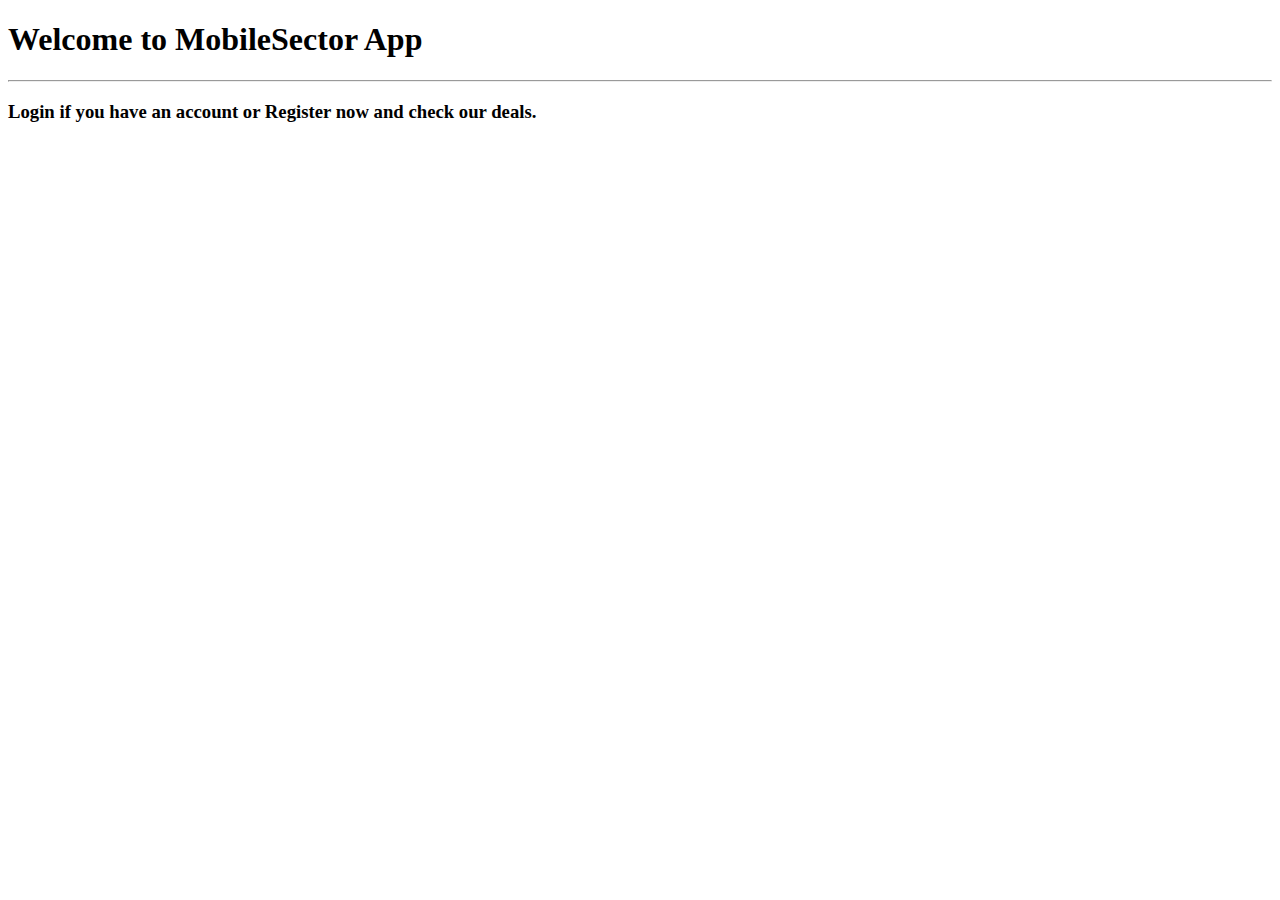
<file: src/main/resources/templates/index.html>
<!DOCTYPE html>
<html lang="en">

<head th:replace="~{fragments/head}">
</head>

<body>

<div>
    <nav th:replace="~{fragments/navbar}"></nav>
</div>

<div class="container-index bg-blur rounded mt-5 ">
    <h1>Welcome to MobileSector App</h1>

    <hr class="my-3 bg-white w-75"/>

    <h3>
        <a class="text-primary" th:href="@{/login}">Login</a>
        if you have an account or
        <a class="text-primary" th:href="@{/register}">Register</a>
        now and check our deals.
    </h3>
</div>

<div>
    <footer></footer>
</div>

</body>
</html>
</file>
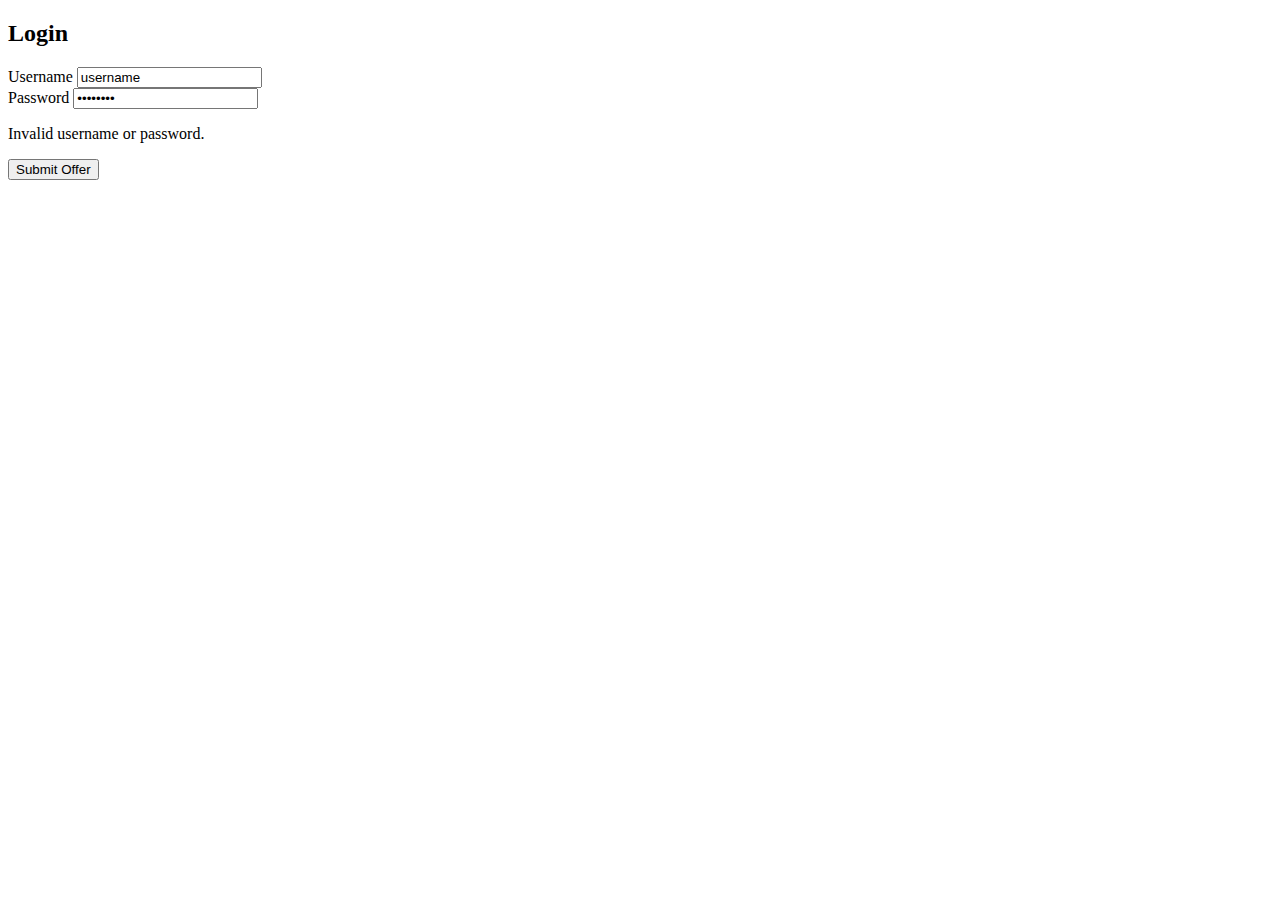
<file: src/main/resources/templates/auth-login.html>
<!DOCTYPE html>
<html lang="en" >
<head th:replace="~{fragments/head}">
</head>

<body>
<div>
    <nav th:replace="~{fragments/navbar}"></nav>
</div>

<div class="container">
    <h2 class="text-center text-white">Login</h2>
    <form method="POST" 
          class="main-form mx-auto col-md-8 d-flex flex-column justify-content-center">
        <div class="form-group">
            <label for="username" class="text-white font-weight-bold">Username</label>
            <input value="username" id="username" name="username" type="text" min="2" max="50"
                   class="form-control"
                   placeholder="Username"/>
        </div>
        <div class="form-group">
            <label for="password" class="text-white font-weight-bold">Password</label>
            <input  value="password" id="password" name="password" type="password" min="2"
                   max="20" class="form-control"
                   placeholder="Password"/>

        </div>
        
        <p class="errors alert alert-danger">
            Invalid username or password.
        </p>

        <div class="row">
            <div class="col col-md-4">
                <div class="button-holder d-flex">
                    <input type="submit" class="btn btn-info btn-lg" value="Submit Offer"/>
                </div>
            </div>
        </div>
    </form>
</div>

<div>
    <footer> </footer>
</div>
</body>
</html>
</file>
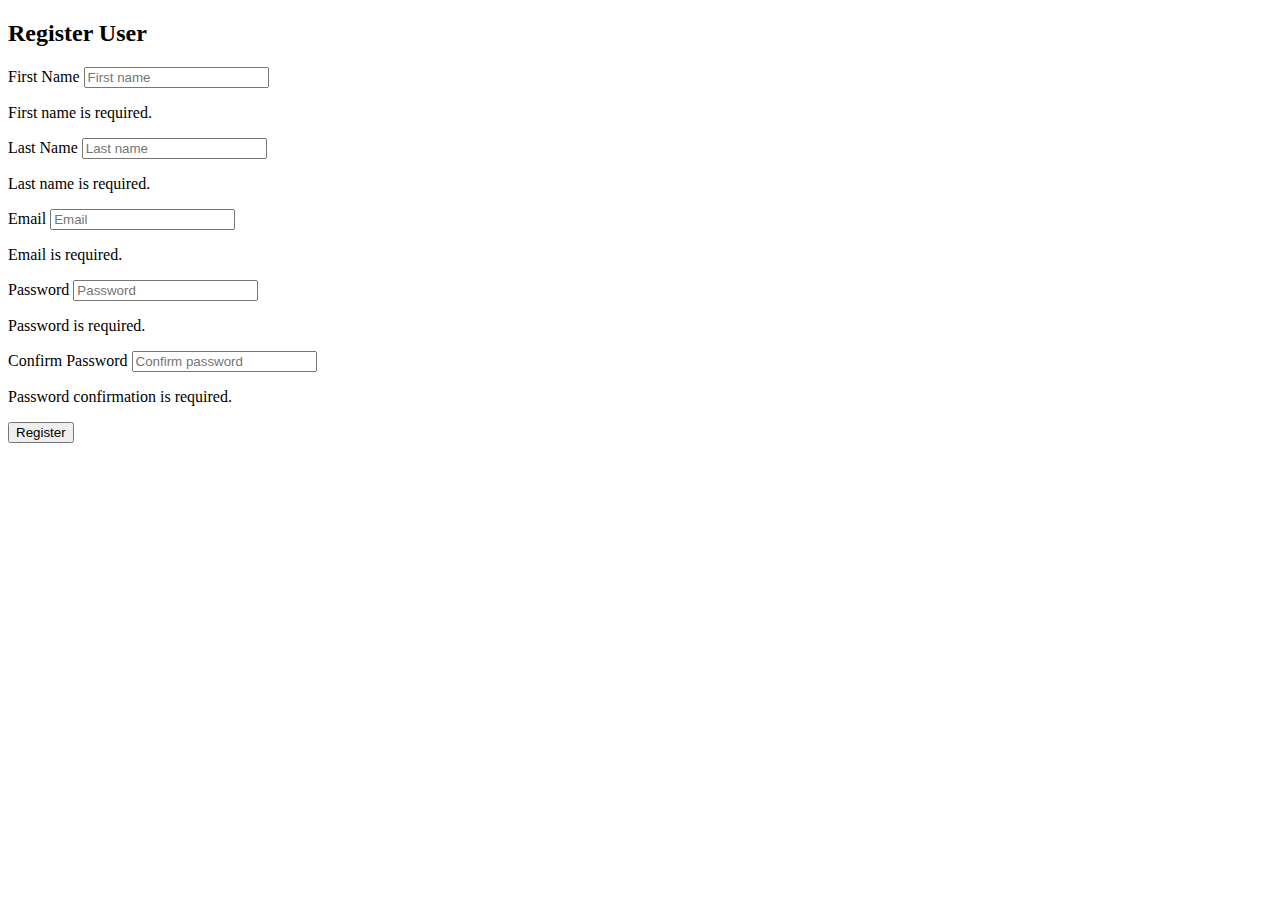
<file: src/main/resources/templates/auth-register.html>
<!DOCTYPE html>
<html lang="en">

<head th:replace="~{fragments/head}">
</head>

<body>

<div>
    <nav th:replace="~{fragments/navbar}"></nav>
</div>

<div class="container">
    <h2 class="text-center text-white">Register User</h2>
    <form th:method="POST"
          th:action="@{/register}"
          th:object="${userRegistrationDTO}"
          class="main-form mx-auto col-md-8 d-flex flex-column justify-content-center">
        <div class="row">
            <div class="form-group col-md-6 mb-3">
                <label for="firstName" class="text-white font-weight-bold">First Name</label>
                <input  id="firstName"
                        name="firstName"
                        type="text"
                        class="form-control"
                       placeholder="First name"/>
                <p class="errors alert alert-danger">
                    First name is required.
                </p>
            </div>
            <div class="form-group col-md-6 mb-3">
                <label for="lastName" class="text-white font-weight-bold">Last Name</label>
                <input id="lastName"
                       name="lastName"
                       type="text"
                       class="form-control"
                       placeholder="Last name"/>
                <p class="errors alert alert-danger">
                    Last name is required.
                </p>
            </div>
        </div>
        <div class="row">
            <div class="form-group col-md-6 mb-3">
                <label for="email" class="text-white font-weight-bold">Email</label>
                <input id="email"
                       name="email"
                       type="text"
                       class="form-control"
                       placeholder="Email"/>
                <p class="errors alert alert-danger">
                    Email is required.
                </p>
            </div>
            <div class="form-group col-md-6 mb-3">
                <label for="password" class="text-white font-weight-bold">Password</label>
                <input id="password"
                       name="password"
                       type="password"
                       class="form-control"
                       placeholder="Password"/>
                <p class="errors alert alert-danger">
                    Password is required.
                </p>
            </div>
            <div class="form-group col-md-6 mb-3">
                <label for="confirmPassword" class="text-white font-weight-bold">Confirm Password</label>
                <input id="confirmPassword"
                       name="confirmPassword"
                       type="password"
                       class="form-control"
                       placeholder="Confirm password"/>
                <p class="errors alert alert-danger">
                    Password confirmation is required.
                </p>
            </div>
        </div>
        <div class="row">
            <div class="col col-md-4">
                <div class="button-holder d-flex">
                    <input type="submit" class="btn btn-info btn-lg" value="Register"/>
                </div>
            </div>
        </div>
    </form>
</div>

<div>
     <footer> </footer>
</div>

</body>
</html>
</file>
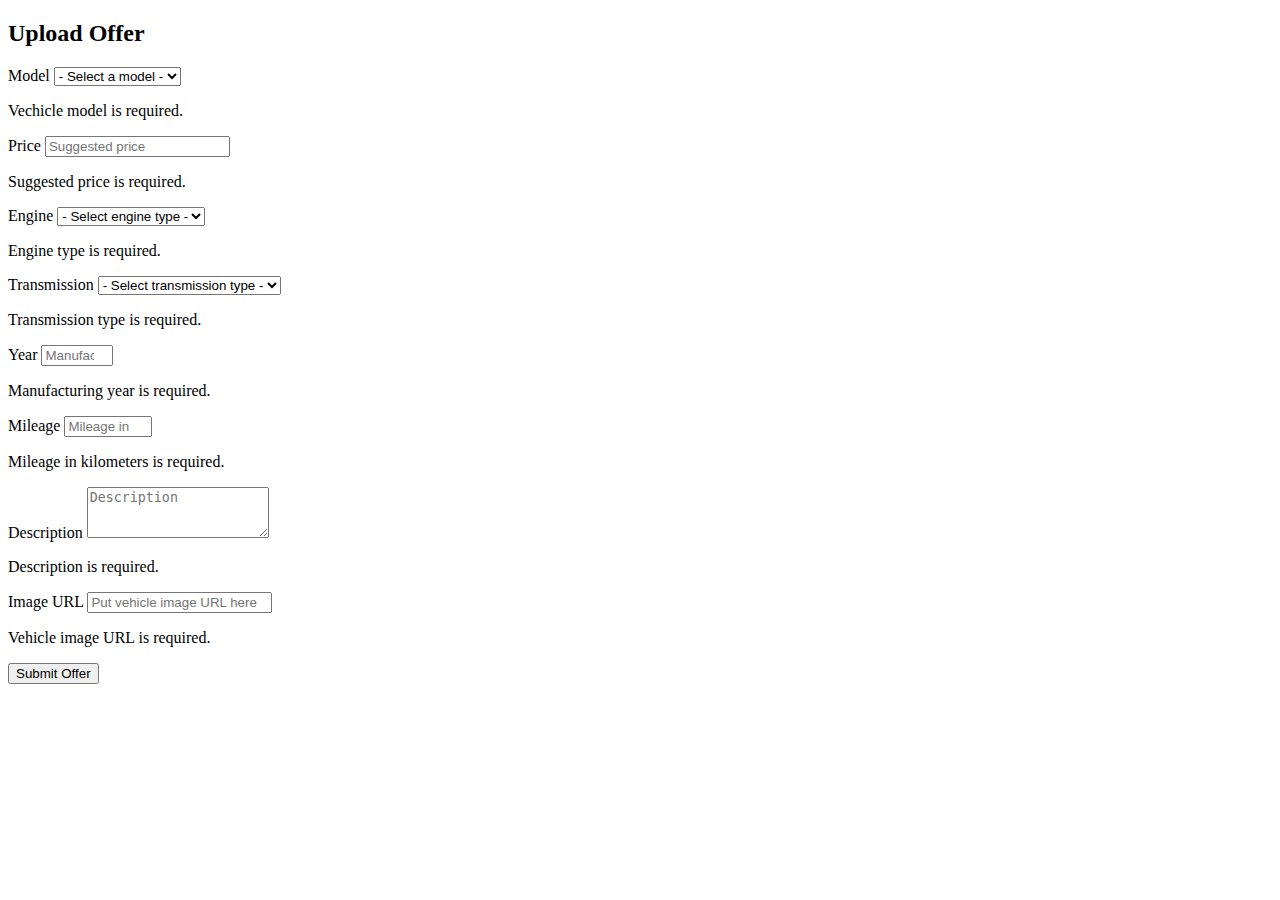
<file: src/main/resources/templates/offer-add.html>
<!DOCTYPE html>
<html lang="en">

<head th:replace="~{fragments/head}">
</head>

<body>

<div>
    <nav th:replace="~{fragments/navbar}"></nav>
</div>


<div class="container">
    <h2 class="text-center text-white">Upload Offer</h2>
    <form method="POST" 
          class="main-form mx-auto col-md-8 d-flex flex-column justify-content-center">
        <div class="row">

            <div class="form-group col-md-6 mb-3">
                <label class="text-center text-white font-weight-bold" for="model">Model</label>
                <select id="model" class="form-control">
                    <option value="">- Select a model -</option>
                    <optgroup label="Brand name">
                        <option>Model</option>
                    </optgroup>
                </select>
                <p class="errors alert alert-danger">
                    Vechicle model is required.
                </p>
            </div>
            <div class="form-group col-md-6 mb-3">
                <label for="price" class="text-white font-weight-bold">Price</label>
                <input id="price" type="number" min="0" step="100" class="form-control"
                       placeholder="Suggested price"/>
                <p  class="errors alert alert-danger">
                    Suggested price is required.
                </p>
            </div>
        </div>
        <div class="row">
            <div class="form-group col-md-6 mb-3">
                <label class="text-center text-white font-weight-bold" for="engine">Engine</label>
                <select id="engine" class="form-control">
                    <option value="">- Select engine type -</option>
                    <option>
                        Engine type
                    </option>
                </select>
                <p class="errors alert alert-danger">
                    Engine type is required.
                </p>
            </div>
            <div class="form-group col-md-6 mb-3">
                <label class="text-center text-white font-weight-bold" for="transmission">Transmission</label>
                <select id="transmission" class="form-control">
                    <option value="">- Select transmission type -</option>
                    <option> Transmission type
                    </option>
                </select>
                <p class="errors alert alert-danger">
                    Transmission type is required.
                </p>
            </div>
        </div>
        <div class="row">
            <div class="form-group col-md-6 mb-3">
                <label for="year" class="text-white font-weight-bold">Year</label>
                <input id="year" type="number" min="1900" max="2099" step="1" class="form-control"
                       placeholder="Manufacturing year"/>
                <p class="errors alert alert-danger">
                    Manufacturing year is required.
                </p>
            </div>
            <div class="form-group col-md-6 mb-3">
                <label for="mileage" class="text-white font-weight-bold">Mileage</label>
                <input id="mileage" type="number" min="0" max="900000" step="1000"
                       class="form-control"
                       placeholder="Mileage in kilometers"/>
                <p class="errors alert alert-danger">
                    Mileage in kilometers is required.
                </p>
            </div>
        </div>

        <div class="form-group">
            <label class="text-white font-weight-bold" for="description">Description</label>
            <textarea id="description" type="textarea" class="form-control" rows="3"
                      placeholder="Description"></textarea>
            <p class="errors alert alert-danger">
                Description is required.
            </p>
        </div>
        <div class="form-group">
            <label class="text-white font-weight-bold" for="imageUrl">Image URL</label>
            <input id="imageUrl" type="url" class="form-control"
                   placeholder="Put vehicle image URL here">
            <p class="errors alert alert-danger">
                Vehicle image URL is required.
            </p>
        </div>

        <div class="row">
            <div class="col col-md-4">
                <div class="button-holder d-flex">
                    <input type="submit" class="btn btn-info btn-lg" value="Submit Offer"/>
                </div>
            </div>
        </div>
    </form>
</div>

<div>
    <footer> </footer>
</div>

</body>
</html>
</file>
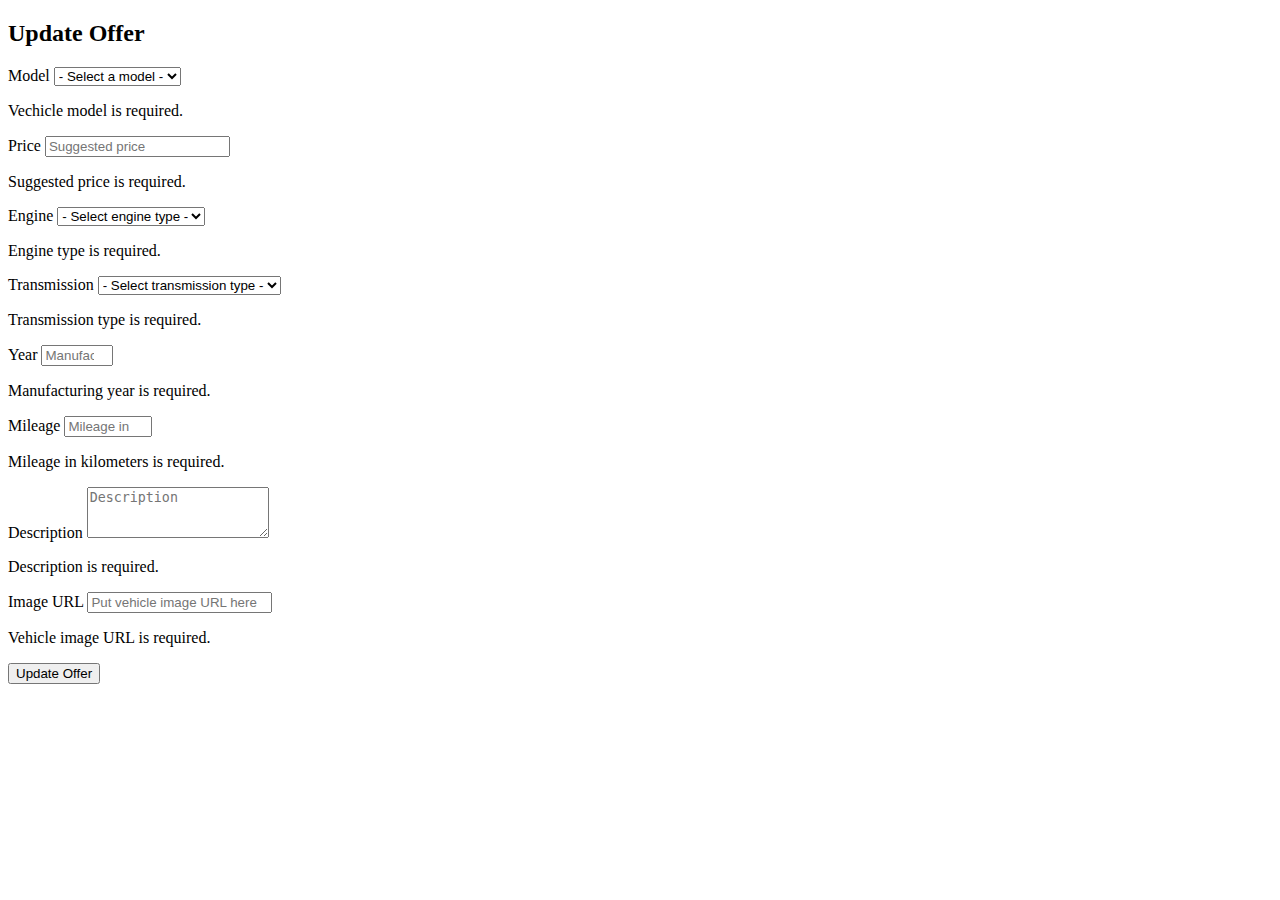
<file: src/main/resources/templates/update.html>
<!DOCTYPE html>
<html lang="en">

<head th:replace="~{fragments/head}">
</head>

<body>

<div>
    <nav th:replace="~{fragments/navbar}"></nav>
</div>


<div class="container">
    <h2 class="text-center text-white">Update Offer</h2>
    <form method="POST"
          class="main-form mx-auto col-md-8 d-flex flex-column justify-content-center">
        <div class="row">

            <div class="form-group col-md-6 mb-3">
                <label class="text-center text-white font-weight-bold" for="model">Model</label>
                <select id="model" class="form-control">
                    <option value="">- Select a model -</option>
                    <optgroup label="Brand name">
                        <option>Model</option>
                    </optgroup>
                </select>
                <p class="errors alert alert-danger">
                    Vechicle model is required.
                </p>
            </div>
            <div class="form-group col-md-6 mb-3">
                <label for="price" class="text-white font-weight-bold">Price</label>
                <input  id="price" type="number" min="0" step="100" class="form-control"
                       placeholder="Suggested price"/>
                <p class="errors alert alert-danger">
                    Suggested price is required.
                </p>
            </div>
        </div>
        <div class="row">
            <div class="form-group col-md-6 mb-3">
                <label class="text-center text-white font-weight-bold" for="engine">Engine</label>
                <select id="engine" class="form-control">
                    <option value="">- Select engine type -</option>
                    <option>
                        Engine type
                    </option>
                </select>
                <p class="errors alert alert-danger">
                    Engine type is required.
                </p>
            </div>
            <div class="form-group col-md-6 mb-3">
                <label class="text-center text-white font-weight-bold" for="transmission">Transmission</label>
                <select id="transmission" class="form-control">
                    <option value="">- Select transmission type -</option>
                    <option> Transmission type
                    </option>
                </select>
                <p class="errors alert alert-danger">
                    Transmission type is required.
                </p>
            </div>
        </div>
        <div class="row">
            <div class="form-group col-md-6 mb-3">
                <label for="year" class="text-white font-weight-bold">Year</label>
                <input id="year" type="number" min="1900" max="2099" step="1" class="form-control"
                       placeholder="Manufacturing year"/>
                <p class="errors alert alert-danger">
                    Manufacturing year is required.
                </p>
            </div>
            <div class="form-group col-md-6 mb-3">
                <label for="mileage" class="text-white font-weight-bold">Mileage</label>
                <input id="mileage" type="number" min="0" max="900000" step="1000"
                       class="form-control"
                       placeholder="Mileage in kilometers"/>
                <p class="errors alert alert-danger">
                    Mileage in kilometers is required.
                </p>
            </div>
        </div>

        <div class="form-group">
            <label class="text-white font-weight-bold" for="description">Description</label>
            <textarea id="description" type="textarea" class="form-control" rows="3"
                      placeholder="Description"></textarea>
            <p class="errors alert alert-danger">
                Description is required.
            </p>
        </div>
        <div class="form-group">
            <label class="text-white font-weight-bold" for="imageUrl">Image URL</label>
            <input id="imageUrl" type="url" class="form-control"
                   placeholder="Put vehicle image URL here">
            <p class="errors alert alert-danger">
                Vehicle image URL is required.
            </p>
        </div>

        <div class="row">
            <div class="col col-md-4">
                <div class="button-holder d-flex">
                    <input type="submit" class="btn btn-info btn-lg" value="Update Offer"/>
                </div>
            </div>
        </div>
    </form>
</div>

<div>
		<footer> </footer>
</div>

</body>
</html>
</file>
